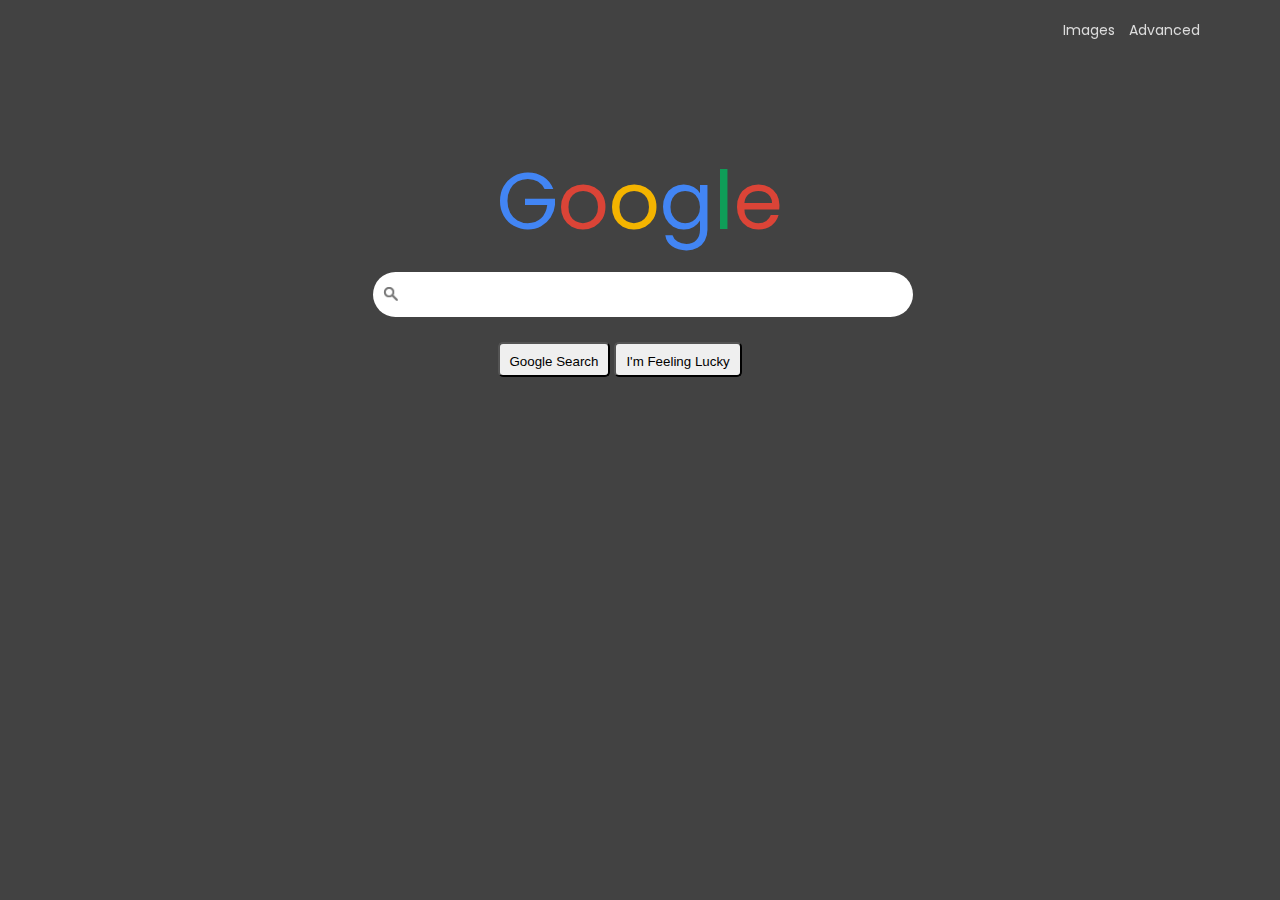
<file: index.html>
<!DOCTYPE html>
<html lang="en">
    <head>
        <title>Search</title>
        <link rel = "stylesheet" type = "text/css" href = "index.css">
    </head>    

    <header class="links">
        <a class="imgLink" href="images.html">Images</a>
        <a class="advLink" href="advanced.html">Advanced</a>
    </header>

    <body>
        <div class="bodyContainer">
            <div class="googleContainer">
                <!-- The Google logo-->
                <div class="google">
                    <span id="G-span">G</span><!--
                 --><span id="o1-span">o</span><!--
                 --><span id="o2-span">o</span><!--
                 --><span id="g-span">g</span><!--
                 --><span id="l-span">l</span><!--
                 --><span id="e-span">e</span>
                </div>
            </div>

            <!-- The form-->
            <div class="formContainer">
                <form action = "https://www.google.com/search">
                    <div class="search-container">
                        <input class="searchbar" type = "text" name = "q">
                        <img class="magGlass" src="search.png" title="Search Icon">
                    </div>
            
                    <div class="submit-container">
                        <input class="submit" data-inline="true" type = "submit" name="btnK" value = "Google Search">
                        <input class="lucky" data-inline="true" type="submit" name="btnI" value="I'm Feeling Lucky">
                    </div>              
                </form>
            </div>
        </div>

    </body>

</html>
</file>
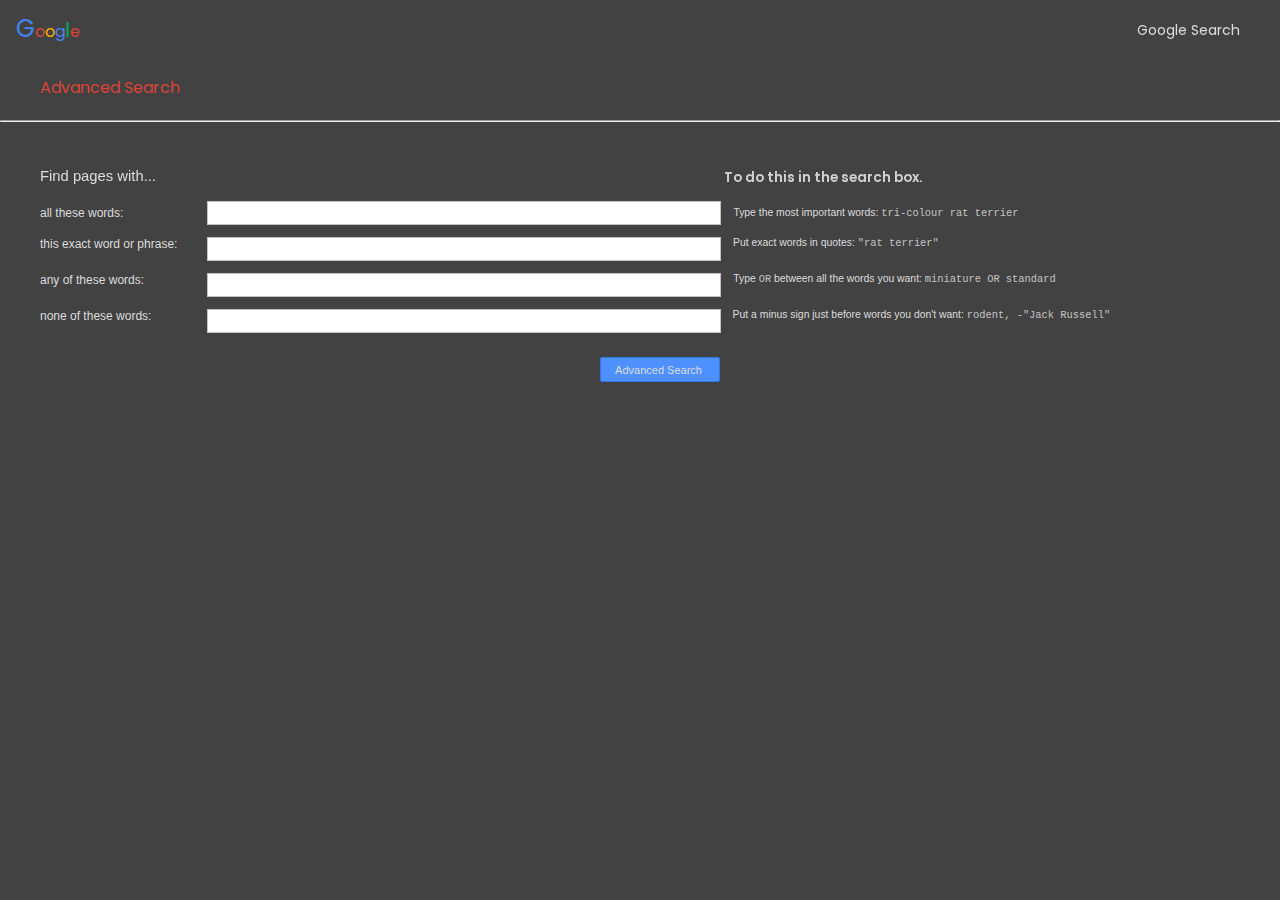
<file: advanced.html>
<!DOCTYPE html>
<html lang="en">
    <head>
        <title>Advanced Search</title>
        <link rel="stylesheet" type="text/css" href="adv.css">
    </head>

    <header class="link">
        <a class="gSearch" href="index.html">Google Search</a>
    </header>
    
    <body>
        <div class="banner">
            <div class="gLogo">
                <span id="G-span">G</span><!--
                --><span id="o1-span">o</span><!--
                --><span id="o2-span">o</span><!--
                --><span id="g-span">g</span><!--
                --><span id="l-span">l</span><!--
                --><span id="e-span">e</span>             
            </div>
            <div class="advSearch">Advanced Search</div>
            <hr class="line">
        </div>
        
        <div contentContainer>
            <div class="headerContainer">
                <div class="findWith">Find pages with...</div>
                <div class="blank"></div>
                <div class="toDo">To do this in the search box.</div>
            </div>

            <div class="inputContainer">
                <form action="https://www.google.com/search">
                    <div class="allWords">
                        <div>all these words:</div>
                        <input class="searchBar" id="search1" type="text" name="as_q">
                        <div class="text">Type the most important words: <span>tri-colour rat terrier</span></div>
                    </div>

                    <div class="exactWords">
                        <div>this exact word or phrase:</div>
                        <input class="searchBar" id="search2"  type="text" name="as_epq">
                        <div class="text">Put exact words in quotes: <span>"rat terrier"</span></div>                   
                    </div>

                    <div class="anyWords">
                        <div>any of these words:</div>
                        <input class="searchBar" id="search3" type="text" name="as_oq">
                        <div class="text">Type <span>OR</span> between all the words you want: <span>miniature OR standard</span></div>
                    </div>

                    <div class="noneWords">
                        <div>none of these words:</div>
                        <input class="searchBar" id="search4" type="text" name="as_eq">
                        <div class="text">Put a minus sign just before words you don't want: <span>rodent, -"Jack Russell"</span></div>
                    </div>

                    <div class="buttonContainer">
                        <input class="submit" type="submit" value="Advanced Search">
                    </div>
                </form>
            </div>
        </div>
    </body>
</html>
</file>
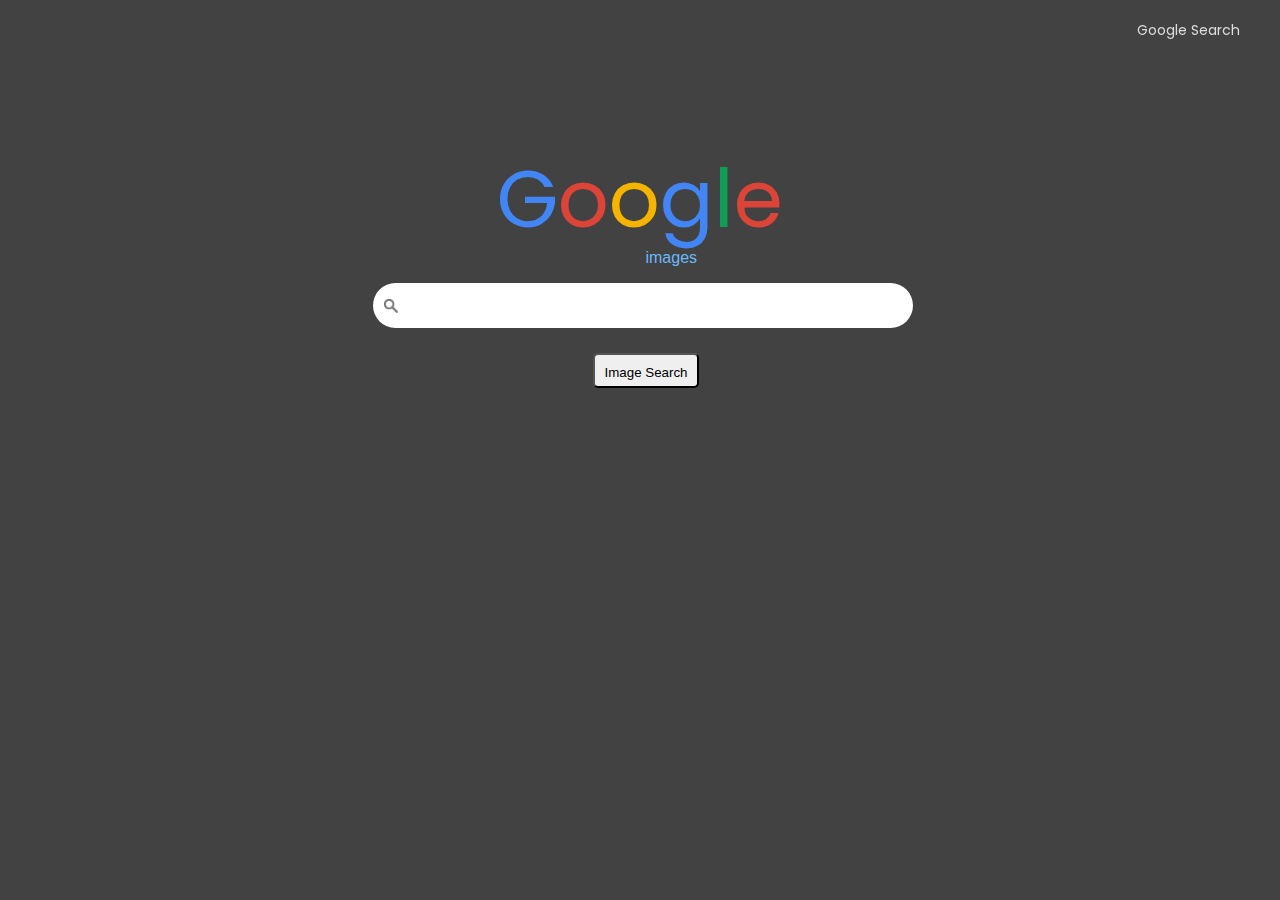
<file: images.html>
<!DOCTYPE html>
<html lang="en">
    <head>
        <title>Image Search</title>
        <link rel="stylesheet" type="text/css" href="imgs.css">
    </head>

    <header class="link">
        <a class="gSearch" href="index.html">Google Search</a>
    </header>

    <body>
        <div class="contentContainer">
            <!-- The Google logo, including "images" -->
            <div class="googleContainer">
                <div class="google">
                    <span id="G-span">G</span><!--
                    --><span id="o1-span">o</span><!--
                    --><span id="o2-span">o</span><!--
                    --><span id="g-span">g</span><!--
                    --><span id="l-span">l</span><!--
                    --><span id="e-span">e</span>

                    <div class="imgsContainer">
                        <p id="imgs">images</p>
                    </div>

                </div>
            </div>

            <!-- The form for searching -->
            <div class="formContainer">
                <form action="https://www.google.com/search">
                    <div class="search-container">
                        <input class="searchbar" type="text" name="q">
                        <input type="hidden" name="tbm" value="isch">
                        <img class="magGlass" src="search.png" title="Search Icon" alt="Magnifying Glass">
                    </div>

                    <div class="submit-container">
                        <input class="submit" type="submit" value="Image Search">
                    </div>
                </form>
            </div>

        </div>

    </body>

</html>
</file>
<file: index.css>
@import url("https://fonts.googleapis.com/css2?family=Poppins:wght@300;400&display=swap");
body {
  background-color: #424242;
  display: flex;
  flex-direction: column;
  align-items: center;
  justify-content: center;
  margin: 0;
}

span {
  font-family: "Poppins", sans-serif;
  font-size: 80px;
}

.bodyContainer {
  display: flex;
  flex-direction: column;
  align-items: center;
  justify-items: center;
  margin-top: 11%;
}

.google {
  display: inline-block;
}

.formContainer {
  font-family: "Poppins", sans-serif;
  margin-top: 11px;
}

.submit-container {
  margin-left: 130px;
  margin-top: 25px;
}

/* Changing the colors of the individual letters.*/
#G-span {
  color: #4285f4;
}

#o1-span {
  color: #DB4437;
}

#o2-span {
  color: #F4B400;
}

#g-span {
  color: #4285f4;
}

#l-span {
  color: #0F9D58;
}

#e-span {
  color: #DB4437;
}

/* CSS for the search bar.*/
.searchbar {
  border: 0;
  border-radius: 25px; /* making the search bar round*/
  width: 500px;
  height: 35px;
  margin-left: 5px;
  font-size: medium;
  padding: 5px 10px 5px 30px;
  background-image: url(search.png);
  background-repeat: no-repeat;
  background-position: 10px center;
  background-size: 15px;
}
.searchbar:focus {
  outline: none;
}
.searchbar:hover {
  box-shadow: 1px 1px 8px 1px #dcdcdc;
}

/* CSS for the magnifying glass icon. */
.magGlass {
  display: none;
}

/* CSS for the submit  button. */
.submit, .lucky {
  border-radius: 5px;
  height: 35px;
  padding: 10px;
}
.submit:hover, .lucky:hover {
  box-shadow: 1px 1px 4px 1px #c4c4c4;
}

/* CSS for moving the links to the right corner */
.links {
  position: fixed;
  top: 20px;
  right: 80px;
}

/* Changing the design for the links to  img/adv search. */
.advLink, .imgLink {
  color: #dcdcdc;
  text-decoration: none;
  font-family: "Poppins", sans-serif;
  font-size: 14px;
}
.advLink:hover, .imgLink:hover {
  text-decoration: underline;
}

/* CSS for the link to the Advanced page. */
.advLink {
  margin-left: 10px;
}

/*# sourceMappingURL=index.css.map */
</file>
<file: adv.css>
@import url("https://fonts.googleapis.com/css2?family=Poppins:wght@300;400&display=swap");
/* Defining a constant for the left margin on the page. */
/* Defining a constant for the top margin between input fields. */
/* The link at the top right corner of the page. */
.gSearch {
  position: fixed;
  top: 20px;
  right: 40px;
  z-index: 2;
  color: #dcdcdc;
  text-decoration: none;
  font-family: "Poppins", sans-serif;
  font-size: 14px;
}
.gSearch:hover {
  text-decoration: underline;
}

/* Setting the height of the banner's parents so that I can later change
the banner's height.  */
html, body {
  height: 100%;
  margin: 0;
  padding: 0;
}

body {
  background-color: #424242;
}

.gLogo {
  position: relative;
  top: 0.7rem;
  left: 1rem;
}

span {
  font-size: 1rem;
}

#G-span {
  color: #4285f4;
  font-size: 1.5rem;
}

#o1-span {
  color: #DB4437;
}

#o2-span {
  color: #F4B400;
}

#g-span {
  color: #4285f4;
}

#l-span {
  color: #0F9D58;
  font-size: 1.25rem;
  font-weight: 500;
}

#e-span {
  color: #DB4437;
}

.banner {
  height: 13%;
  z-index: 1;
  font-family: "Poppins", sans-serif;
}

.advSearch {
  position: relative;
  left: 2.5rem;
  margin-top: 2.5rem;
  font-size: 1rem;
  color: #DB4437;
}

.line {
  margin-top: 1.25rem;
}

.headerContainer {
  display: flex;
  position: fixed;
  top: 10.5rem;
  left: 2.5rem;
  font-family: Arial, Helvetica, sans-serif;
  font-size: 0.925rem;
  color: #dcdcdc;
}

.blank {
  position: relative;
  left: 1.75rem;
}

.toDo {
  position: relative;
  left: 35.5rem;
  font-family: "Poppins", sans-serif;
  color: #d1d1d1;
  font-size: 0.85rem;
  font-weight: 550;
}

.inputContainer {
  margin-top: 5.25rem;
  margin-left: 2.5rem;
  font-family: Arial, Helvetica, sans-serif;
  color: #dcdcdc;
  font-size: 0.75rem;
}

.text {
  font-size: 0.65rem;
  position: relative;
  left: 0.75rem;
}
.text span {
  font-family: monospace, sans-serif;
  font-size: 0.65rem;
  color: #c5c5c5;
}

.allWords {
  display: flex;
  align-items: center;
}

.exactWords {
  display: flex;
  margin-top: 0.75rem;
}

.anyWords {
  display: flex;
  margin-top: 0.75rem;
}

.noneWords {
  display: flex;
  margin-top: 0.75rem;
}

.searchBar {
  width: 31.75rem;
  height: 1.25rem;
  outline: none;
  border: 1.5px solid #c2c2c2;
}
.searchBar:focus {
  border: 2px solid #4285f4;
}

#search1 {
  margin-left: 5.25rem;
}

#search2 {
  margin-left: 1.85rem;
}

#search3 {
  margin-left: 3.95rem;
}

#search4 {
  margin-left: 3.45rem;
}

.buttonContainer {
  position: relative;
  top: 1.5rem;
  left: 35rem;
}

.submit {
  width: 120px;
  height: 25px;
  padding-left: 0;
  padding-right: 3px;
  font-size: 11px;
  color: #dcdcdc;
  background-color: #4d90fe;
  border: 1px solid #3079ed;
  border-radius: 2px;
}
.submit:hover {
  background-color: #4b8aee;
}

/*# sourceMappingURL=adv.css.map */
</file>
<file: imgs.css>
@import url("https://fonts.googleapis.com/css2?family=Poppins:wght@300;400&display=swap");
.gSearch {
  display: flex;
  position: fixed;
  top: 20px;
  right: 40px;
  color: #dcdcdc;
  text-decoration: none;
  font-family: "Poppins", sans-serif;
  font-size: 14px;
}
.gSearch:hover {
  text-decoration: underline;
}

body {
  background-color: #424242;
}

.contentContainer {
  display: flex;
  flex-direction: column;
  align-items: center;
  justify-items: center;
  margin-top: 11%;
}

.googleContainer {
  display: flex;
  flex-direction: column;
}
.googleContainer .imgsContainer {
  position: relative;
  margin-top: -2vw;
  margin-left: 11.6vw;
}
.googleContainer .imgsContainer #imgs {
  font-family: sans-serif;
  font-weight: 100;
  font-size: 16px;
  color: #6cb9fa;
}

span {
  font-family: "Poppins", sans-serif;
  font-size: 80px;
}

/* Changing the colors of the individual letters.*/
#G-span {
  color: #4285f4;
}

#o1-span {
  color: #DB4437;
}

#o2-span {
  color: #F4B400;
}

#g-span {
  color: #4285f4;
}

#l-span {
  color: #0F9D58;
}

#e-span {
  color: #DB4437;
}

.formContainer {
  display: flex;
  flex-direction: column;
  align-items: center;
  justify-content: center;
  /* CSS for the search bar.*/
  /* CSS for the magnifying glass icon. */
}
.formContainer .searchbar {
  border: 0;
  border-radius: 25px; /* making the search bar round*/
  width: 500px;
  height: 35px;
  margin-left: 5px;
  font-size: medium;
  padding: 5px 10px 5px 30px;
  background-image: url(search.png);
  background-repeat: no-repeat;
  background-position: 10px center;
  background-size: 15px;
}
.formContainer .searchbar:focus {
  outline: none;
}
.formContainer .searchbar:hover {
  box-shadow: 1px 1px 8px 1px #dcdcdc;
}
.formContainer .magGlass {
  display: none;
}
.formContainer .submit {
  position: relative;
  margin-top: 25px;
  margin-left: 225px;
  border-radius: 5px;
  height: 35px;
  padding: 10px;
}
.formContainer .submit:hover {
  box-shadow: 1px 1px 4px 1px #c4c4c4;
}

/*# sourceMappingURL=imgs.css.map */
</file>
